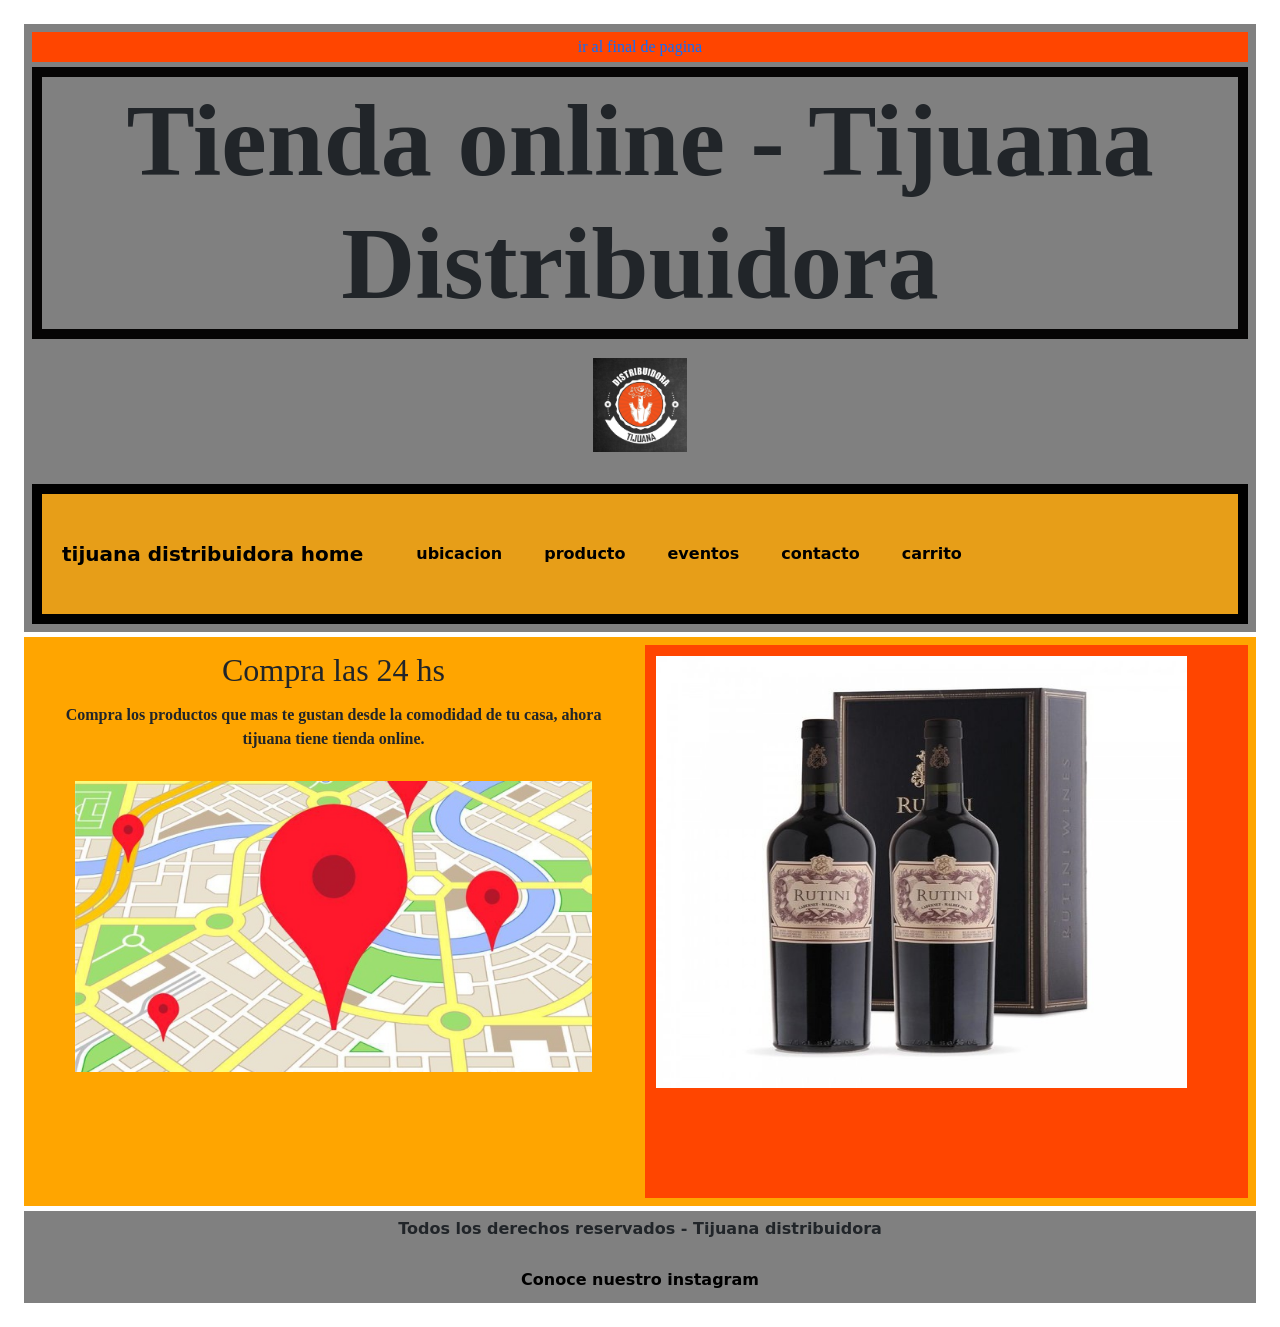
<file: tijuanapaginaparaproyectofinal-master/index.html>
<!DOCTYPE html>
<html lang="en">
<head>
    <meta charset="UTF-8">
    <meta http-equiv="X-UA-Compatible" content="IE=edge">
    <meta name="viewport" content="width=device-width, initial-scale=1.0">
    <!-- CSS only -->
    <link href="https://cdn.jsdelivr.net/npm/bootstrap@5.2.0-beta1/dist/css/bootstrap.min.css" rel="stylesheet" integrity="sha384-0evHe/X+R7YkIZDRvuzKMRqM+OrBnVFBL6DOitfPri4tjfHxaWutUpFmBp4vmVor" crossorigin="anonymous">
    <link rel="stylesheet" href="css/main.css">
    <title>tienda online</title>
    <meta name="keywords" content="contenidoPrincipal, santafe,bebidas">
    <meta name="description" content="home de la casa de bebidas mas grande de santa fe">
</head>
<body class="homeBody">
    <div class="contendorHome">
        <header class="headerHome">
        
            <a href="#piePagina" class="piePagina"> ir al final de pagina  </a>
            <h1> Tienda online - Tijuana Distribuidora </h1>
            <p class="centrarImagen" >
                <img src="img/logo .jpg" alt="logo tijuana"width="100px" height="100px" >
            </p>
            <nav class="navbar navbar-expand-lg navEventos navCarrito">
                <div class="container-fluid">
                  <a class="navbar-brand" href="#">tijuana distribuidora home</a>
                  <button class="navbar-toggler" type="button" data-bs-toggle="collapse" data-bs-target="#navbarSupportedContent" aria-controls="navbarSupportedContent" aria-expanded="false" aria-label="Toggle navigation">
                    <span class="navbar-toggler-icon"></span>
                  </button>
                  <div class="collapse navbar-collapse" id="navbarSupportedContent">
                    <ul class="navbar-nav me-auto mb-2 mb-lg-0">
                      <li class="nav-item">
                        <a class="nav-link active" aria-current="page" href="page/ubicacion.html">ubicacion</a>
                      </li>
                      <li class="nav-item">
                        <a class="nav-link active" href="page/productos.html">producto </a>
                      </li>
                      <li class="nav-item">
                        <a class="nav-link active" href="page/eventos.html">eventos </a>
                      </li>
                      <li class="nav-item">
                        <a class="nav-link active" href="page/contacto.html">contacto </a>
                      </li>
                      
                      <li class="nav-item">
                        <a class="nav-link active" href="page/carrito.html">carrito</a>
                      </li>
                      
                    </ul>
                  </div>
                </div>
              </nav>
    
        </header>
        
        <main class="seccionCentral">
            <div class="divSeccion">
                <h2> Compra las 24 hs </h2>
                <p> Compra los productos que mas te gustan  desde la comodidad de tu casa, ahora tijuana tiene tienda online.  </p>
                <p>
                    <img src="img/1446136907_063470_1446137018_noticia_normal.jpg" alt="imagen google maps" class="imagenMapa" width="90%" height="80%">
                </p>

            </div>
            <section class="sectionRutini">
    
                <img src="img/estuche rutini.jpg" alt="" width="90%" height="80%" class="imagenRutini">
            </section>
             
        </main>
        
        
    
        <footer class="footerHome" id="piePagina">
            <p>Todos los derechos reservados - Tijuana distribuidora </p>
            <a href="https://www.instagram.com/tijuana_distribuidora/" target="_blank">Conoce nuestro instagram </a>
        </footer>
    </div>
         <!-- JavaScript Bundle with Popper -->
         <script src="https://cdn.jsdelivr.net/npm/bootstrap@5.2.0/dist/js/bootstrap.bundle.min.js" integrity="sha384-A3rJD856KowSb7dwlZdYEkO39Gagi7vIsF0jrRAoQmDKKtQBHUuLZ9AsSv4jD4Xa" crossorigin="anonymous"></script>
</body>
</html>
</file>
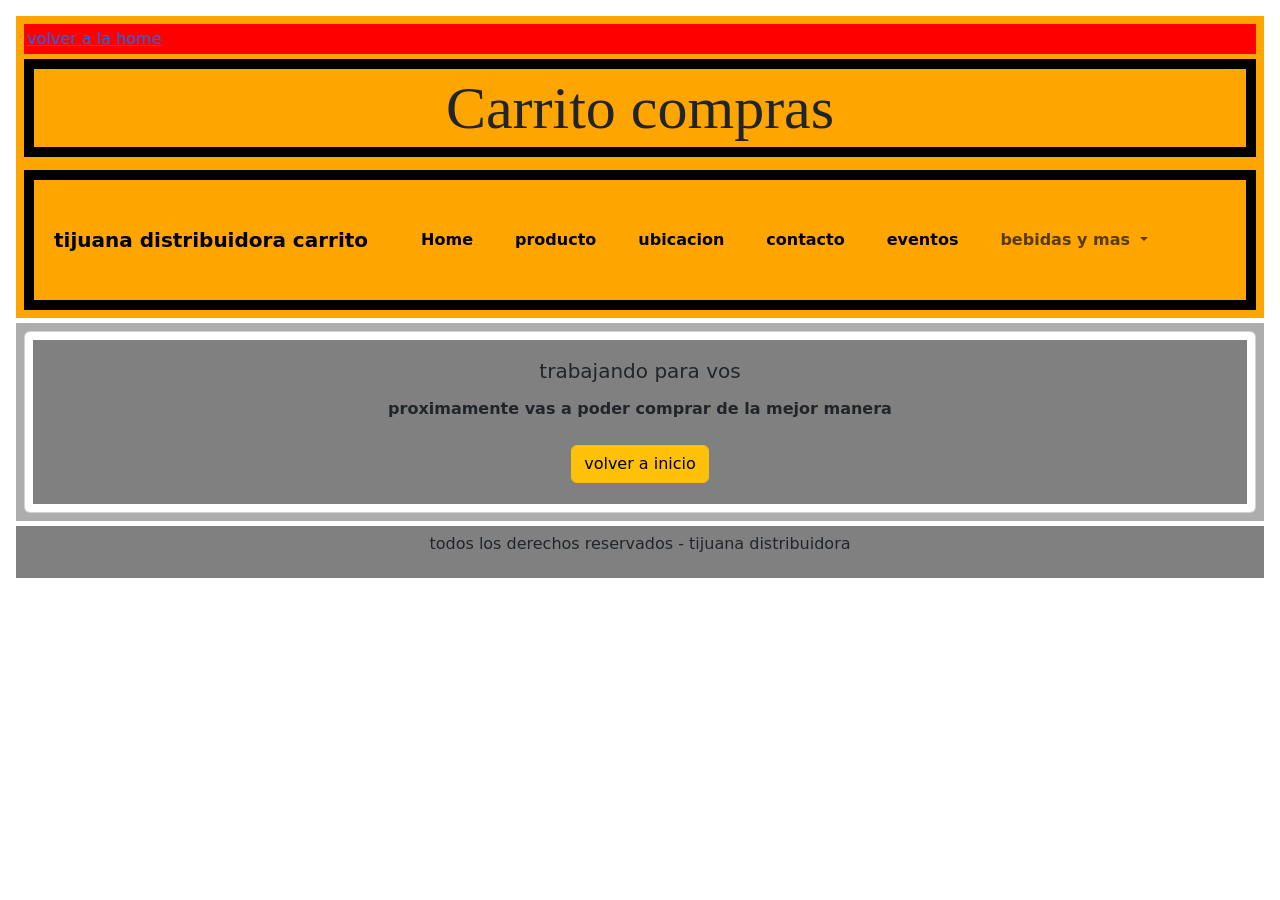
<file: tijuanapaginaparaproyectofinal-master/page/carrito.html>
<!DOCTYPE html>
<html lang="en">
<head>
  <meta charset="UTF-8">
  <meta http-equiv="X-UA-Compatible" content="IE=edge">
  <meta name="viewport" content="width=device-width, initial-scale=1.0">
  <!-- CSS only -->
  <link href="https://cdn.jsdelivr.net/npm/bootstrap@5.2.0-beta1/dist/css/bootstrap.min.css" rel="stylesheet" integrity="sha384-0evHe/X+R7YkIZDRvuzKMRqM+OrBnVFBL6DOitfPri4tjfHxaWutUpFmBp4vmVor" crossorigin="anonymous">

  <link rel="stylesheet" href="../css/main.css">
  <meta name="keywords" content="compras, online,drinks">
  <meta name="description" content="nuevo carrito de compras de tijuana">
  <title>carrito de compras- tijuana distribuidora </title>
</head>
<body>
      
    <header>

        <a href="../index.html" class="carritoPiePagina">volver a la home</a>
        <h1 class="carritoTitulo"> Carrito compras</h1>
        <nav class="navbar navbar-expand-lg navEventos navCarrito">
            <div class="container-fluid">
              <a class="navbar-brand" href="#">tijuana distribuidora carrito</a>
              <button class="navbar-toggler" type="button" data-bs-toggle="collapse" data-bs-target="#navbarSupportedContent" aria-controls="navbarSupportedContent" aria-expanded="false" aria-label="Toggle navigation">
                <span class="navbar-toggler-icon"></span>
              </button>
              <div class="collapse navbar-collapse" id="navbarSupportedContent">
                <ul class="navbar-nav me-auto mb-2 mb-lg-0">
                  <li class="nav-item">
                    <a class="nav-link active" aria-current="page" href="../index.html">Home</a>
                  </li>
                  <li class="nav-item">
                    <a class="nav-link active" href="productos.html">producto </a>
                  </li>
                  <li class="nav-item">
                    <a class="nav-link active" href="ubicacion.html">ubicacion </a>
                  </li>
                  <li class="nav-item">
                    <a class="nav-link active" href="contacto.html">contacto </a>
                  </li>
                  
                  <li class="nav-item">
                    <a class="nav-link active" href="eventos.html">eventos</a>
                  </li>

                  <li class="nav-item dropdown ">
                     <a class="nav-link dropdown-toggle" href="#" id="navbarDropdown" role="button"    data-bs-toggle="dropdown" aria-expanded="false">
                      bebidas y mas
                          </a>
                     <ul class="dropdown-menu " aria-labelledby="navbarDropdown">
                          <li><a class="dropdown-item" href="#"> golosinas</a></li>
                          <li><a class="dropdown-item" href="#">estuches</a></li>
                          <li><hr class="dropdown-divider"></li>
                          <li><a class="dropdown-item" href="#">bebidas</a></li>
                     </ul>
                  </li>
                  
                </ul>
              </div>
            </div>
          </nav>
    </header>
    <main>
      <div class="card">
        <div class="card-body">
          <h5 class="card-title">trabajando para vos</h5>
          <p class="card-text">proximamente vas a poder comprar de la mejor manera</p>
          <a href="../index.html" class="btn btn-warning">volver a inicio</a>
        </div>
      </div>
      
    </main>
    <footer>
        <p>todos los derechos reservados - tijuana distribuidora </p>
    </footer>   

    <!-- JavaScript Bundle with Popper -->
  <script src="https://cdn.jsdelivr.net/npm/bootstrap@5.2.0-beta1/dist/js/bootstrap.bundle.min.js" integrity="sha384-pprn3073KE6tl6bjs2QrFaJGz5/SUsLqktiwsUTF55Jfv3qYSDhgCecCxMW52nD2" crossorigin="anonymous"></script>
</body>
</html>
</file>
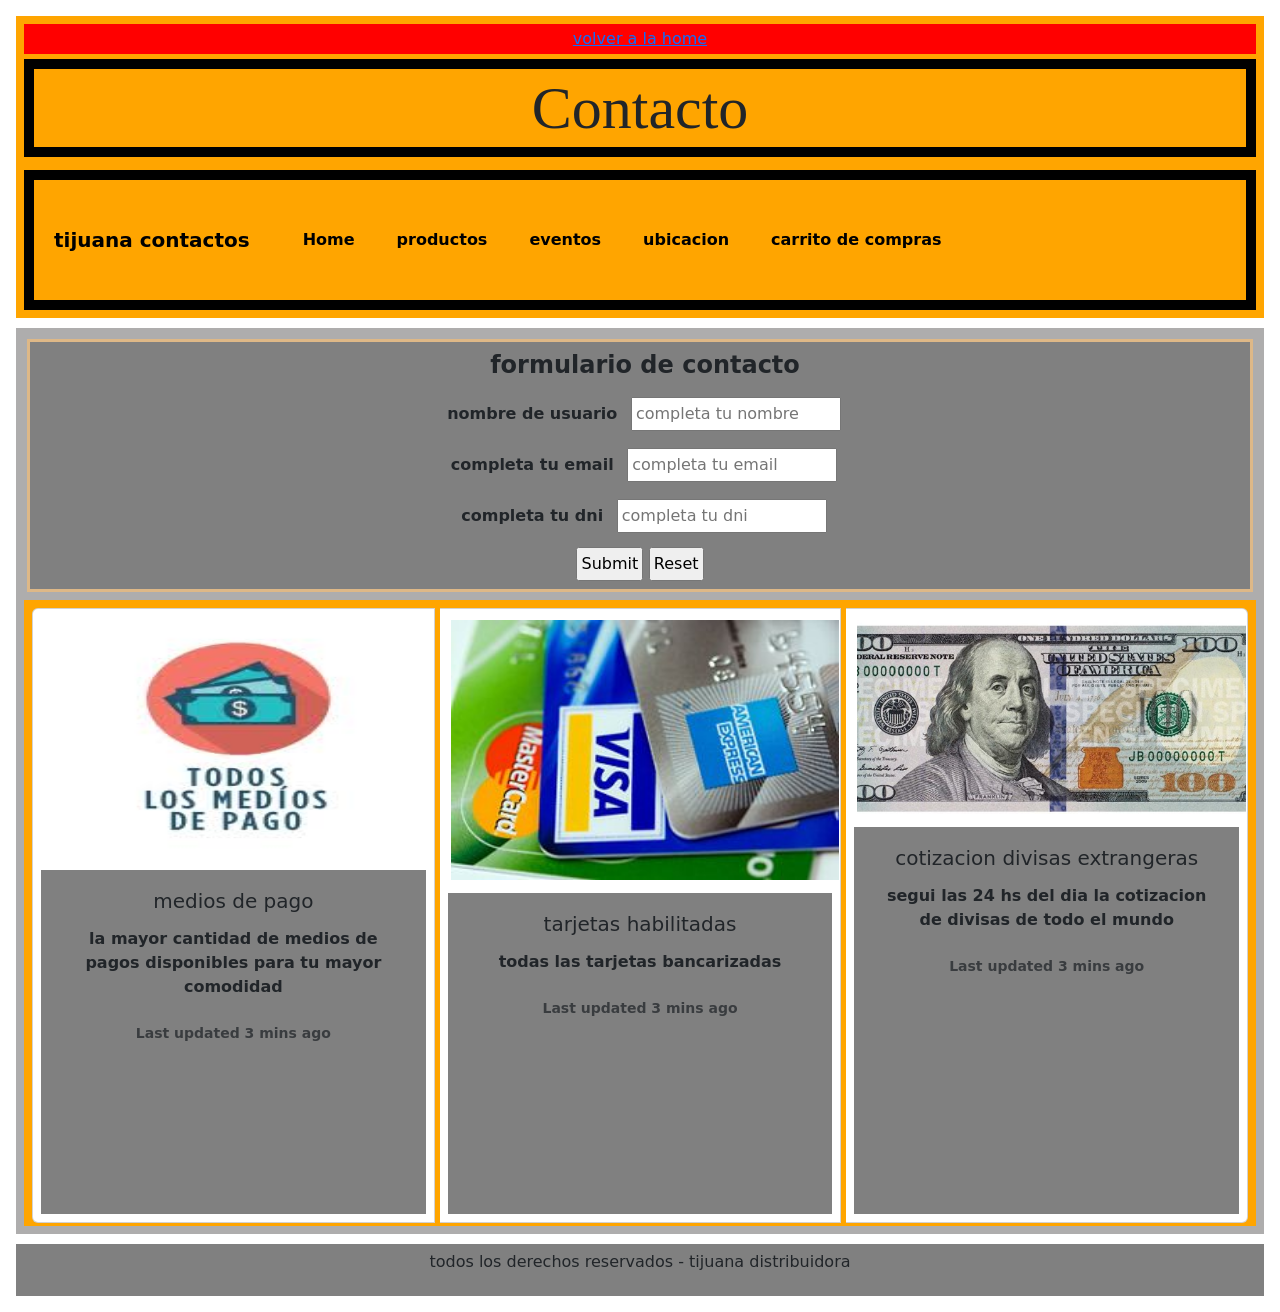
<file: tijuanapaginaparaproyectofinal-master/page/contacto.html>
<!DOCTYPE html>
<html lang="en">
<head>
    <meta charset="UTF-8">
    <meta http-equiv="X-UA-Compatible" content="IE=edge">
    <meta name="viewport" content="width=device-width, initial-scale=1.0">
    <!-- CSS only -->
    <link href="https://cdn.jsdelivr.net/npm/bootstrap@5.2.0/dist/css/bootstrap.min.css" rel="stylesheet" integrity="sha384-gH2yIJqKdNHPEq0n4Mqa/HGKIhSkIHeL5AyhkYV8i59U5AR6csBvApHHNl/vI1Bx" crossorigin="anonymous"> 
    <link rel="stylesheet" href="../css/main.css">
    <title>contacto - tijuana distribuidora </title>
    <meta name="keywords" content="formularios,aderite,clubdelvino">
    <meta name="description" content="contactos via online para atencion mas rapida">
</head>
<body class="bodyContacto">
    <header class="headerContacto">
        <a href="../index.html" class="contactoPiePagina">volver a la home</a>
        <h1 class="contactosTitulo"> Contacto</h1>
        <nav class="navbar navbar-expand-lg navContacto">
            <div class="container-fluid">
              <a class="navbar-brand" href="#">tijuana contactos</a>
              <button class="navbar-toggler" type="button" data-bs-toggle="collapse" data-bs-target="#navbarNav" aria-controls="navbarNav" aria-expanded="false" aria-label="Toggle navigation">
                <span class="navbar-toggler-icon"></span>
              </button>
              <div class="collapse navbar-collapse" id="navbarNav">
                <ul class="navbar-nav">
                  <li class="nav-item">
                    <a class="nav-link active" aria-current="page" href="../index.html">Home</a>
                  </li>
                  <li class="nav-item">
                    <a class="nav-link active" href="productos.html">productos</a>
                  </li>
                  <li class="nav-item">
                    <a class="nav-link active" href="eventos.html">eventos</a>
                  </li>
                  <li class="nav-item">
                    <a class="nav-link active" href="ubicacion.html">ubicacion</a>
                  </li>
                  <li class="nav-item">
                    <a class="nav-link active" href="carrito.html">carrito de compras</a>
                  </li>
                </ul>
              </div>
            </div>
          </nav>
    
    </header>
    <main class="mainContacto">
        <form action="">
            <fieldset class="tablaColor">
                <legend>formulario de contacto </legend>
                <div>
                    <label for="nombre">nombre de usuario </label>
                    <input type="text" name="nombre" placeholder="completa tu nombre ">
                </div>
                <div>
                    <label for="email">completa tu email</label>
                    <input type="email" name="email" placeholder="completa tu email">
                </div>
                <div>
                    <label for="dni">completa tu dni</label>
                    <input type="dni" name="dni" placeholder="completa tu dni ">
                </div>
                <div>
                    <input type="submit">
                    <input type="reset">
                </div>
            </fieldset>
        </form>
        <div class="card-group">
          <div class="card">
            <img src="../img/mediodepago.jpg" class="card-img-top" alt="todos los medios de pago " height="40%">
            <div class="card-body">
              <h5 class="card-title">medios de pago </h5>
              <p class="card-text">la mayor cantidad de medios de pagos disponibles para tu mayor comodidad</p>
              <p class="card-text"><small class="text-muted">Last updated 3 mins ago</small></p>
            </div>
          </div>
          <div class="card">
            <img src="../img/Three_credit_cards-_Visa,_Mastercard_and_American_Express.jpg" class="card-img-top" alt="...">
            <div class="card-body">
              <h5 class="card-title">tarjetas habilitadas</h5>
              <p class="card-text">todas las tarjetas bancarizadas </p>
              <p class="card-text"><small class="text-muted">Last updated 3 mins ago</small></p>
            </div>
          </div>
          <div class="card">
            <img src="../img/dolar.jpg" class="card-img-top" alt="..." >
            <div class="card-body">
              <h5 class="card-title">cotizacion divisas extrangeras </h5>
              <p class="card-text">segui las 24 hs del dia la cotizacion de divisas de todo el mundo </p>
              <p class="card-text"><small class="text-muted">Last updated 3 mins ago</small></p>
            </div>
          </div>
        </div>
       
    </main> 

   <footer class="footerContacto">
   <p>todos los derechos reservados - tijuana distribuidora </p>
   </footer>
  
 <!-- JavaScript Bundle with Popper -->
 <script src="https://cdn.jsdelivr.net/npm/bootstrap@5.2.0/dist/js/bootstrap.bundle.min.js" integrity="sha384-A3rJD856KowSb7dwlZdYEkO39Gagi7vIsF0jrRAoQmDKKtQBHUuLZ9AsSv4jD4Xa" crossorigin="anonymous"></script>
</body>
</html>
</file>
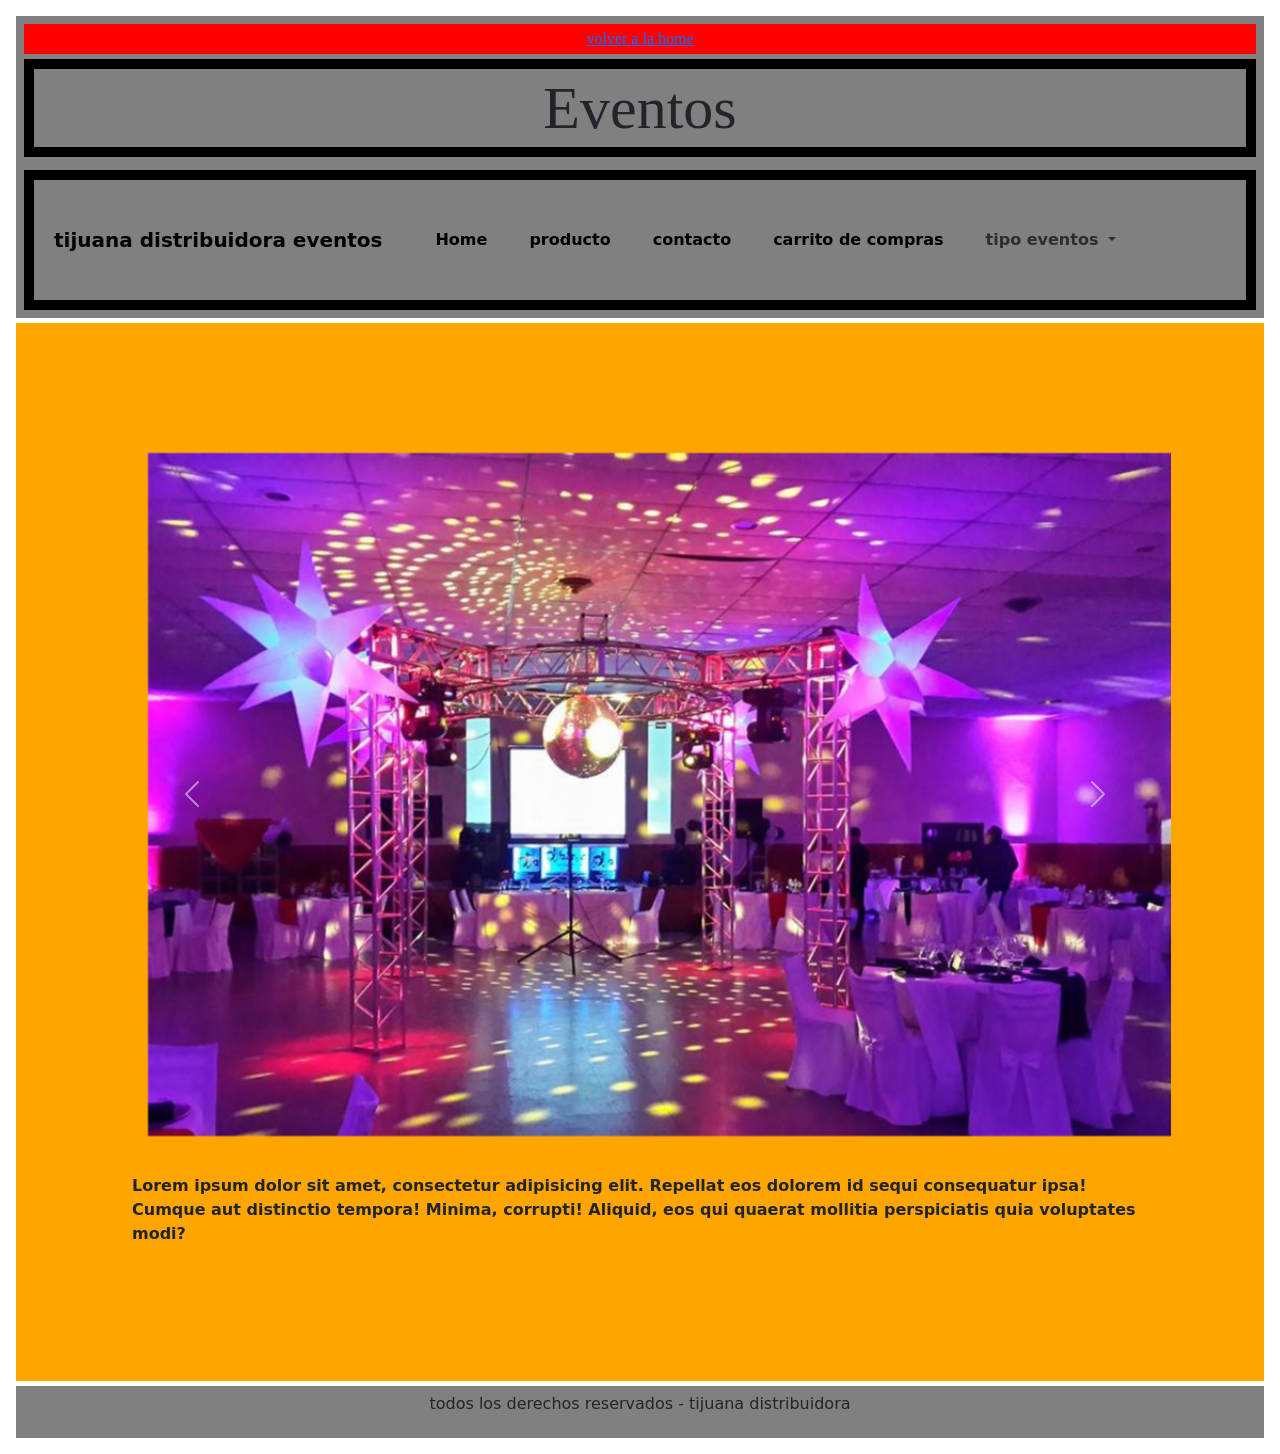
<file: tijuanapaginaparaproyectofinal-master/page/eventos.html>
<!DOCTYPE html>
<html lang="en">
<head>
    <meta charset="UTF-8">
    <meta http-equiv="X-UA-Compatible" content="IE=edge">
    <meta name="viewport" content="width=device-width, initial-scale=1.0">
    <!-- CSS only -->
    <link href="https://cdn.jsdelivr.net/npm/bootstrap@5.2.0-beta1/dist/css/bootstrap.min.css" rel="stylesheet" integrity="sha384-0evHe/X+R7YkIZDRvuzKMRqM+OrBnVFBL6DOitfPri4tjfHxaWutUpFmBp4vmVor" crossorigin="anonymous">

    <link rel="stylesheet" href="../css/main.css">
    <title>eventos - tijuana distribuidora </title>
    <meta name="keywords" content="eventos, diversion,barramovil">
    <meta name="description" content="los mejores eventos con nosotros">
</head>
<body class="bodyEventos">
    <header class="headerEventos">
        <a href="../index.html" class="eventosPiePagina">volver a la home</a>
        <h1 class="eventosTitulo"> Eventos </h1>
        <nav class="navbar navbar-expand-lg navEventos">
            <div class="container-fluid">
              <a class="navbar-brand" href="#">tijuana distribuidora eventos</a>
              <button class="navbar-toggler" type="button" data-bs-toggle="collapse" data-bs-target="#navbarSupportedContent" aria-controls="navbarSupportedContent" aria-expanded="false" aria-label="Toggle navigation">
                <span class="navbar-toggler-icon"></span>
              </button>
              <div class="collapse navbar-collapse" id="navbarSupportedContent">
                <ul class="navbar-nav me-auto mb-2 mb-lg-0">
                  <li class="nav-item">
                    <a class="nav-link active" aria-current="page" href="../index.html">Home</a>
                  </li>
                  <li class="nav-item">
                    <a class="nav-link active" href="productos.html">producto </a>
                  </li>
                  <li class="nav-item">
                    <a class="nav-link active" href="contacto.html">contacto </a>
                  </li>
                  
                  <li class="nav-item">
                    <a class="nav-link active" href="carrito.html">carrito de compras</a>
                  </li>

                  <li class="nav-item dropdown ">
                     <a class="nav-link dropdown-toggle" href="#" id="navbarDropdown" role="button"    data-bs-toggle="dropdown" aria-expanded="false">
                      tipo eventos 
                          </a>
                     <ul class="dropdown-menu " aria-labelledby="navbarDropdown">
                          <li><a class="dropdown-item" href="#"> a consignacion</a></li>
                          <li><a class="dropdown-item" href="#">empresariales</a></li>
                          <li><hr class="dropdown-divider"></li>
                          <li><a class="dropdown-item" href="#">barras moviles</a></li>
                     </ul>
                  </li>
                  
                </ul>
              </div>
            </div>
          </nav>

    </header>
    <main class="conteiner-fluid" >
      <div class="row">
        <div id="carouselExampleControls" class="carousel slide col-12" data-bs-ride="carousel">
          <div class="carousel-inner">
            <div class="carousel-item active">
              <img src="../img/imagen salon.jpeg" class="d-block w-100 col-sm-12 col-md-4 col-lg-1" alt="...">
            </div>
            <div class="carousel-item">
              <img src="../img/evento empresariales.jpg" class="d-block w-100 col-sm-12 col-md-4 col-lg-1 " alt="...">
            </div>
            <div class="carousel-item">
              <img src="../img/barra bebida.jpg" class="d-block w-100 col-sm-12 col-md-4 col-lg-1" alt="...">
            </div>
          </div>
          <button class="carousel-control-prev" type="button" data-bs-target="#carouselExampleControls" data-bs-slide="prev">
            <span class="carousel-control-prev-icon" aria-hidden="true"></span>
            <span class="visually-hidden">Previous</span>
          </button>
          <button class="carousel-control-next" type="button" data-bs-target="#carouselExampleControls" data-bs-slide="next">
            <span class="carousel-control-next-icon" aria-hidden="true"></span>
            <span class="visually-hidden">Next</span>
          </button>
        </div>
        <div class="col-12">
          <p>Lorem ipsum dolor sit amet, consectetur adipisicing elit. Repellat eos dolorem id sequi consequatur ipsa! Cumque aut distinctio tempora! Minima, corrupti! Aliquid, eos qui quaerat mollitia perspiciatis quia voluptates modi?</p>
        </div>
      </div>
    </main>  
    
    <footer>
        <p>todos los derechos reservados - tijuana distribuidora </p>
    </footer>

 <!-- JavaScript Bundle with Popper -->
  <script src="https://cdn.jsdelivr.net/npm/bootstrap@5.2.0-beta1/dist/js/bootstrap.bundle.min.js" integrity="sha384-pprn3073KE6tl6bjs2QrFaJGz5/SUsLqktiwsUTF55Jfv3qYSDhgCecCxMW52nD2" crossorigin="anonymous"></script>

</body>
</html>
</file>
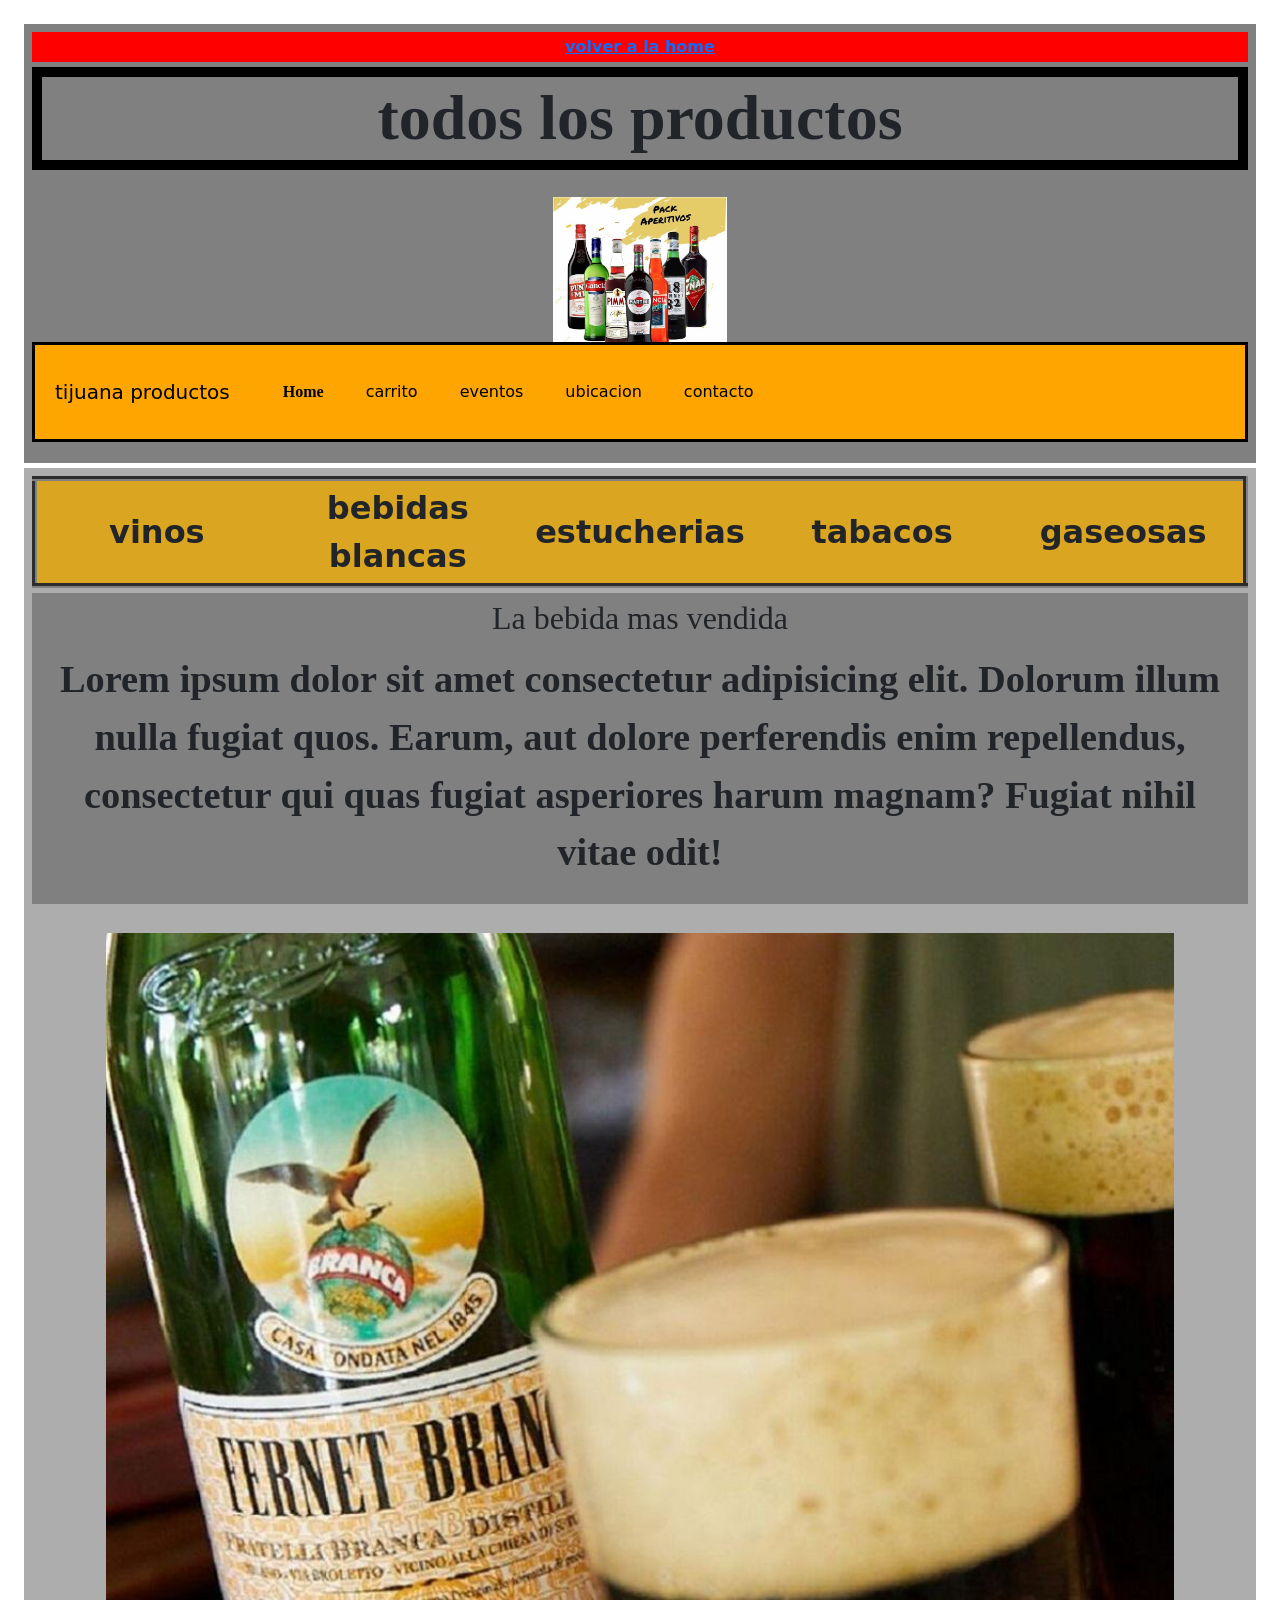
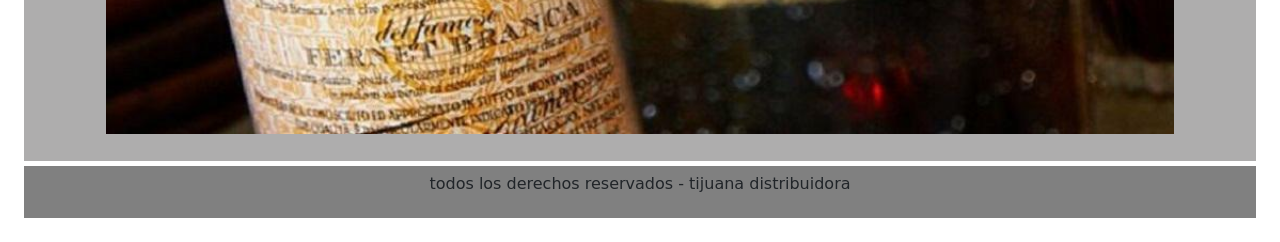
<file: tijuanapaginaparaproyectofinal-master/page/productos.html>
<!DOCTYPE html>
<html lang="en">
<head>
    <meta charset="UTF-8">
    <meta http-equiv="X-UA-Compatible" content="IE=edge">
    <meta name="viewport" content="width=device-width, initial-scale=1.0">
    <!-- CSS only -->
    <link href="https://cdn.jsdelivr.net/npm/bootstrap@5.2.0/dist/css/bootstrap.min.css" rel="stylesheet" integrity="sha384-gH2yIJqKdNHPEq0n4Mqa/HGKIhSkIHeL5AyhkYV8i59U5AR6csBvApHHNl/vI1Bx" crossorigin="anonymous"> 
    <link rel="stylesheet" href="../css/main.css">
    <title>productos- tijuana distribuidora</title>
    <meta name="keywords" content="almayorista, alminorista,variedad">
    <meta name="description" content="la mayor variedad de productos">
</head>
<body>
    <div class="contenedorProductos">
        <header class="headerProducto">
            <a href="../index.html" class="productosPiePagina">volver a la home</a>
            <h1 class="productosTitulo"> todos los productos</h1>
            <div>
                <p class="aperitivosProductos">
                    <img src="../img/aperitivosvarios.jpg" alt="" width="15%" height="40%" class="imagenAperitivos" >   
                </p>
                
            </div>
            <nav class="navbar navbar-expand-lg  navProductos">
                <div class="container-fluid">
                  <a class="navbar-brand" href="#">tijuana productos</a>
                  <button class="navbar-toggler" type="button" data-bs-toggle="collapse" data-bs-target="#navbarNav" aria-controls="navbarNav" aria-expanded="false" aria-label="Toggle navigation">
                    <span class="navbar-toggler-icon"></span>
                  </button>
                  <div class="collapse navbar-collapse" id="navbarNav">
                    <ul class="navbar-nav">
                      <li class="nav-item navproductos">
                        <a class="nav-link active" aria-current="page" href="../index.html">Home</a>
                      </li>
                      <li class="nav-item">
                        <a class="nav-link active" href="carrito.html">carrito</a>
                      </li>
                      <li class="nav-item">
                        <a class="nav-link active" href="eventos.html">eventos</a>
                      </li>
                      <li class="nav-item">
                        <a class="nav-link active" href="ubicacion.html">ubicacion</a>
                      </li>
                      <li class="nav-item">
                        <a class="nav-link active" href="contacto.html">contacto</a>
                      </li>
                    </ul>
                  </div>
                </div>
              </nav>
        </header>
       
        <main class="mainProductos">
                <table border="5" class="tablaProductos">
                    <tbody>
                        <tr>
                            <td>
                                vinos
            
                            </td>
                            <td>
                                bebidas blancas 
                            </td>
                            <td>
                               estucherias
                            </td>
                            <td>
                                tabacos
                            </td>
                            <td>
                                gaseosas
                            </td>
                        </tr>
                    </tbody>
                </table>
            <div class="fernetProductosTitulo">
                <h2> La bebida mas vendida</h2>
                <p>Lorem ipsum dolor sit amet consectetur adipisicing elit. Dolorum illum nulla fugiat quos. Earum, aut dolore perferendis enim repellendus, consectetur qui quas fugiat asperiores harum magnam? Fugiat nihil vitae odit!</p>
            </div>
            <div class="contenedorMultimedia" >
                <div class="contenedorProductosImg">
                    <img src="../img/multimedia.normal.8ba7263328f1ab97.6665726e6574206272616e63612066616b65206e6577735f6e6f726d616c2e6a7067.jpg" alt="foto de fernet" class="fernetProductos"width="90%" height="80%" >
                </div>
            </div>
            
        
        </main>
        <footer class="footerProductos">
            <p>todos los derechos reservados - tijuana distribuidora </p>
        </footer>
    </div>
  
     <!-- JavaScript Bundle with Popper -->
     <script src="https://cdn.jsdelivr.net/npm/bootstrap@5.2.0/dist/js/bootstrap.bundle.min.js" integrity="sha384-A3rJD856KowSb7dwlZdYEkO39Gagi7vIsF0jrRAoQmDKKtQBHUuLZ9AsSv4jD4Xa" crossorigin="anonymous"></script>
</body>
</html>
</file>
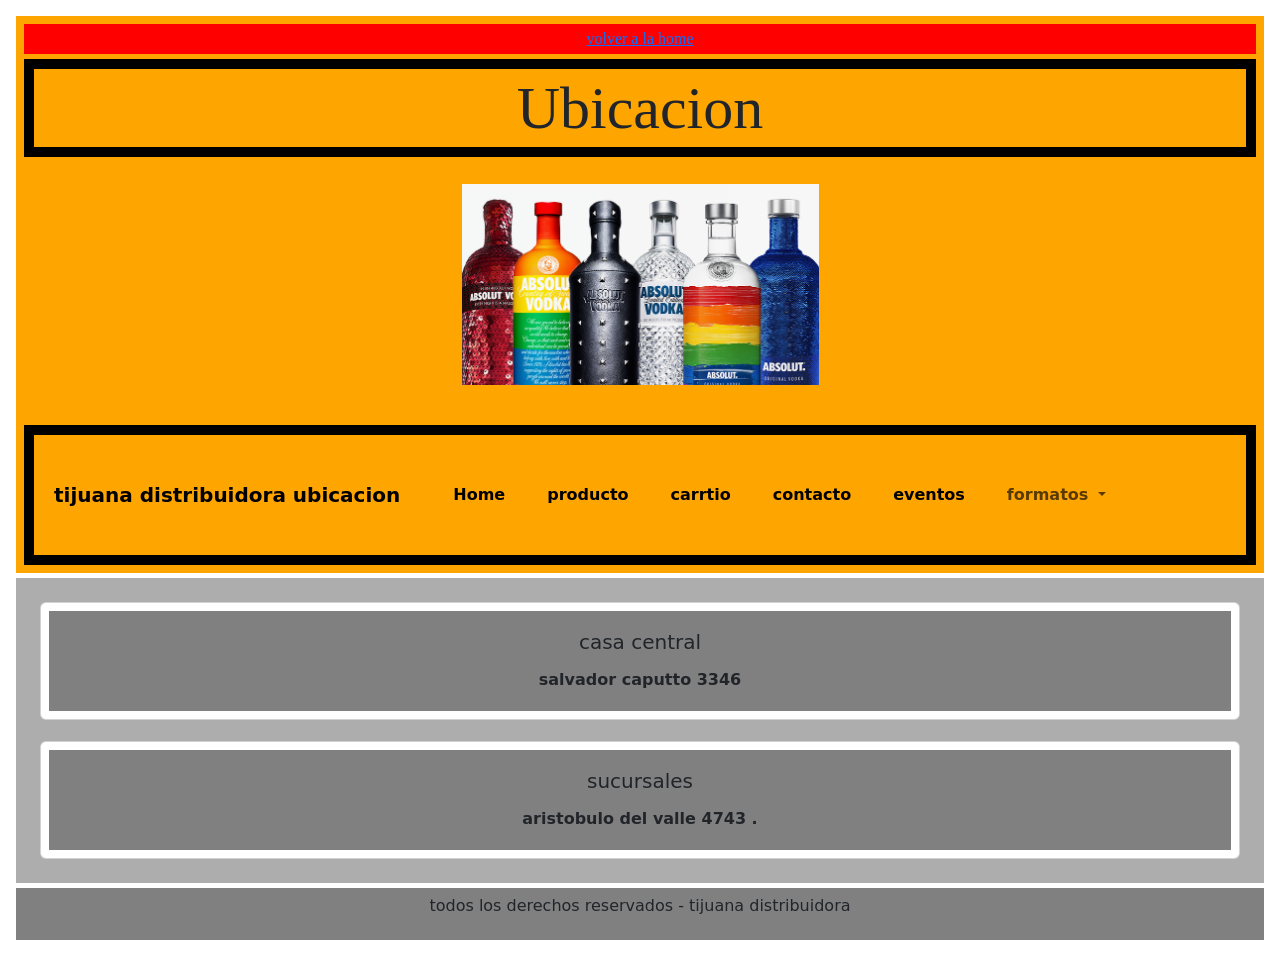
<file: tijuanapaginaparaproyectofinal-master/page/ubicacion.html>
<!DOCTYPE html>
<html lang="en">
<head>
    <meta charset="UTF-8">
    <meta http-equiv="X-UA-Compatible" content="IE=edge">
    <meta name="viewport" content="width=device-width, initial-scale=1.0">
      <!-- CSS only -->
      <link href="https://cdn.jsdelivr.net/npm/bootstrap@5.2.0-beta1/dist/css/bootstrap.min.css" rel="stylesheet" integrity="sha384-0evHe/X+R7YkIZDRvuzKMRqM+OrBnVFBL6DOitfPri4tjfHxaWutUpFmBp4vmVor" crossorigin="anonymous">

    <link rel="stylesheet" href="../css/main.css">
    <title>ubicacion- tijuana distribuidora</title>
    <meta name="keywords" content="cercania, centro,norte">
    <meta name="description" content="siempre un tijuana cerca tuyo ">
</head>
<body class="bodyUbi">
  
    <header class="headerUbi">
      <a href="../index.html" class="ubicacionPiePagina">volver a la home</a>
      <h1 class="ubicacionTitulo"> Ubicacion</h1>
      <div>
          <p class="absolutImagen">
              <img src="../img/absolut.png" alt="bebidas" width="30%" >  
          </p>
      </div>
      <nav class="navbar navbar-expand-lg navEventos navCarrito">
          <div class="container-fluid">
            <a class="navbar-brand" href="#">tijuana distribuidora ubicacion</a>
            <button class="navbar-toggler" type="button" data-bs-toggle="collapse" data-bs-target="#navbarSupportedContent" aria-controls="navbarSupportedContent" aria-expanded="false" aria-label="Toggle navigation">
              <span class="navbar-toggler-icon"></span>
            </button>
            <div class="collapse navbar-collapse" id="navbarSupportedContent">
              <ul class="navbar-nav me-auto mb-2 mb-lg-0">
                <li class="nav-item">
                  <a class="nav-link active" aria-current="page" href="../index.html">Home</a>
                </li>
                <li class="nav-item">
                  <a class="nav-link active" href="productos.html">producto </a>
                </li>
                <li class="nav-item">
                  <a class="nav-link active" href="carrito.html">carrtio </a>
                </li>
                <li class="nav-item">
                  <a class="nav-link active" href="contacto.html">contacto </a>
                </li>
                
                <li class="nav-item">
                  <a class="nav-link active" href="eventos.html">eventos</a>
                </li>

                <li class="nav-item dropdown ">
                   <a class="nav-link dropdown-toggle" href="#" id="navbarDropdown" role="button"    data-bs-toggle="dropdown" aria-expanded="false">
                    formatos
                        </a>
                   <ul class="dropdown-menu " aria-labelledby="navbarDropdown">
                        <li><a class="dropdown-item" href="#"> vinotecas</a></li>
                        <li><a class="dropdown-item" href="#">varios</a></li>
                        <li><hr class="dropdown-divider"></li>
                        <li><a class="dropdown-item" href="#">locales</a></li>
                   </ul>
                </li>
                
              </ul>
            </div>
          </div>
        </nav> 
   </header>
   <main class="mainUbicacion">
     <div class="cartasUbi">
       <div class="col">
         <div class="card">
           <div class="card-body">
             <h5 class="card-title">casa central</h5>
             <p class="card-text">salvador caputto 3346 </p>
           </div>
         </div>
      </div>
       <div >
         <div class="card">
           <div class="card-body">
             <h5 class="card-title">sucursales</h5>
             <p class="card-text">aristobulo del valle 4743 .</p>
           </div>
         </div>
       </div>
     </div>
   </main>
   <footer class="footerUbi">
      <p>todos los derechos reservados - tijuana distribuidora </p>
   </footer>
   

 <!-- JavaScript Bundle with Popper -->
  <script src="https://cdn.jsdelivr.net/npm/bootstrap@5.2.0/dist/js/bootstrap.bundle.min.js" integrity="sha384-A3rJD856KowSb7dwlZdYEkO39Gagi7vIsF0jrRAoQmDKKtQBHUuLZ9AsSv4jD4Xa" crossorigin="anonymous"></script>
</body>
</html>
</file>
<file: tijuanapaginaparaproyectofinal-master/css/main.css>
/*estilos home*/
* {
  padding: 3px;
  margin: 5px;
  box-sizing: border-box; }

/*agregando variables */
body .headerHome {
  display: grid;
  grid-template-columns: 7fr;
  grid-template-rows: 2.5fr;
  grid-template-areas: " headerHome ";
  background-color: grey;
  grid-area: headerhome;
  display: flex;
  flex-direction: column;
  flex-wrap: wrap; }
  body .headerHome .piePagina {
    background-color: orangered;
    text-align: center;
    font-family: 'Times New Roman', Times, serif;
    list-style: none;
    text-decoration: none; }
  body .headerHome h1 {
    text-align: center;
    font-family: 'Times New Roman', Times, serif;
    font-weight: bold;
    font-size: 8vw;
    border: 10px solid #060505;
    justify-content: center; }
  body .headerHome p {
    text-align: center; }
  body .headerHome .navEventos {
    font-weight: bold;
    background-color: #e79e18; }

body .seccionCentral {
  display: grid;
  grid-template-columns: 3.5fr 3.5fr;
  grid-template-rows: 3.5fr;
  grid-template-areas: " divSeccion sectionRutini ";
  background-color: orange;
  grid-area: seccionCentral;
  font-weight: bold; }
  body .seccionCentral h2 {
    text-align: center;
    font-family: 'Times New Roman', Times, serif; }
  body .seccionCentral p {
    text-align: center;
    font-family: 'Times New Roman', Times, serif; }
  body .seccionCentral section {
    display: flex;
    background-color: orangered; }
  body .seccionCentral .imagenRutini {
    animation-name: imagenRutini;
    animation-iteration-count: infinite;
    animation-duration: 5s; }

@keyframes imagenRutini {
  from {
    transform: scale(0); }
  to {
    transform: scale(0.5); } }
  body .seccionCentral .sectionRutini {
    grid-area: sectionRutini;
    align-items: center;
    justify-content: center;
    display: block; }

body .footerHome {
  display: grid;
  grid-template-columns: 7fr;
  grid-template-rows: 1fr;
  grid-template-areas: " footerHome ";
  background-color: grey;
  text-align: center;
  grid-area: footer;
  font-weight: bold; }
  body .footerHome a {
    text-decoration: none;
    color: black;
    font-size: bold; }

@media screen and (max-width: 600px) {
  body .contendorHome .headerHome {
    display: grid;
    grid-template-columns: 7fr;
    grid-template-rows: 2.5fr;
    grid-template-areas: " headerHome "; }
  body .contendorHome .seccionCentral {
    display: grid;
    grid-template-columns: 7fr;
    grid-template-rows: 3.5fr 3.5fr;
    grid-template-areas: " divSeccion" "sectionRutini"; }
  body .contendorHome .footerHome {
    display: grid;
    grid-template-columns: 7fr;
    grid-template-rows: 1fr;
    grid-template-areas: " footerHome "; }
  body .headerHome {
    background-color: orange; }
  body .menu {
    background-color: black; } }

@media screen and (max-width: 399px) {
  body .sectionRutini {
    display: none; }
  body .contendorHome .seccionCentral {
    display: grid;
    grid-template-columns: 7fr;
    grid-template-rows: 3.5fr;
    grid-template-areas: " divSeccion"; } }

/*estilos ubicacion*/
body header {
  grid-area: headerUbi;
  background-color: orange; }
  body header .ubicacionPiePagina {
    background-color: red;
    text-align: center;
    font-family: 'Times New Roman', Times, serif; }
  body header .absolutImagen {
    text-align: center; }
  body header .ubicacionTitulo {
    text-align: center;
    font-family: 'Times New Roman', Times, serif;
    font-size: 60px;
    border: 10px solid black; }

body main {
  background-color: #aeadad;
  font-weight: bold; }

@media screen and (max-width: 600px) {
  body .bodyUbi header {
    background-color: grey; } }

@media screen and (max-width: 399px) {
  body .bodyUbi {
    background-color: whitesmoke; } }

/*estilos productos*/
body div .headerProducto {
  display: grid;
  grid-template-columns: 7fr;
  grid-template-rows: 7fr;
  grid-template-areas: " headerProducto ";
  grid-area: headerProducto;
  display: flex;
  flex-wrap: wrap;
  background-color: grey; }
  body div .headerProducto .productosPiePagina {
    background-color: red;
    font-weight: bold;
    text-align: center; }
  body div .headerProducto .productosTitulo {
    text-align: center;
    font-family: 'Times New Roman', Times, serif;
    font-weight: bold;
    font-size: 5vw;
    border: 10px solid black; }
  body div .headerProducto .container-fluid {
    background-color: orange;
    justify-content: space-evenly;
    border: 3px solid black; }
    body div .headerProducto .container-fluid .navproductos {
      text-align: center;
      font-family: 'Times New Roman', Times, serif;
      font-weight: bold; }
  body div .headerProducto .aperitivosProductos {
    text-align: center; }
  body div .headerProducto .imagenAperitivos {
    animation-name: imagenAperitivos;
    animation-iteration-count: infinite;
    animation-duration: 5s; }

@keyframes imagenAperitivos {
  from {
    transform: scale(0); }
  to {
    transform: scale(0.7); } }

body div .mainProductos {
  display: grid;
  grid-template-columns: 7fr;
  grid-template-rows: 1fr 1fr 2.5fr;
  display: flex;
  flex-wrap: wrap;
  flex-direction: row;
  justify-content: center;
  align-items: center;
  grid-template-areas: "tablaProductos"  "fernetProductosTitulo" "contenedorMultimedia "; }
  body div .mainProductos .tablaAlinerar {
    text-align: center;
    table-layout: none;
    font-weight: bold; }
  body div .mainProductos .tablaProductos {
    grid-area: tablaProductos; }
  body div .mainProductos .tablaProductos td {
    font-size: 2.5vw; }
  body div .mainProductos .tablaProductos {
    background-color: goldenrod;
    text-align: center;
    width: 100%;
    height: 100%;
    table-layout: fixed;
    margin-bottom: 0px;
    font-weight: bold; }
  body div .mainProductos .fernetProductosTitulo:hover {
    transform: scale(3);
    transform: translate(20px, 40px);
    background-image: linear-gradient(to left, white, right); }
  body div .mainProductos .fernetProductosTitulo {
    background-color: grey;
    font-size: 3vw;
    text-align: center;
    font-family: 'Times New Roman', Times, serif;
    align-items: center;
    margin-top: 5px; }
  body div .mainProductos .contenedorProductosImg {
    text-align: center;
    grid-area: contenedorProductosImg; }
  body div .mainProductos .contenedorMultimedia {
    grid-area: contenedorMultimedia;
    width: 100%; }

body div .footerProductos {
  display: grid;
  grid-template-columns: 7fr;
  grid-template-rows: 1fr;
  grid-template-areas: "footerProductos";
  grid-area: footerProductos;
  background-color: grey; }

@media screen and (max-width: 600px) {
  body body {
    background-color: burlywood; }
  body .contenedorMultimedia {
    display: none; }
  body .contendorProductos .mainProductos {
    display: grid;
    grid-template-columns: 7fr;
    grid-template-rows: 2.25fr 2.25fr;
    grid-template-areas: "tablaProductos"  "fernetProductosTitulo"; } }

@media screen and (max-width: 399px) {
  body body {
    background-color: whitesmoke; } }

/*estilos eventos*/
body .headerEventos {
  background-color: grey;
  display: flex;
  flex-direction: column; }
  body .headerEventos .eventosPiePagina {
    background-color: red;
    text-align: center;
    font-family: 'Times New Roman', Times, serif;
    align-items: center; }
  body .headerEventos .eventosTitulo {
    text-align: center;
    font-family: 'Times New Roman', Times, serif;
    font-size: 60px;
    border: 10px solid black; }
  body .headerEventos .navEventos {
    background-color: grey;
    font-weight: bold;
    border: 10px solid black; }

body .conteiner-fluid {
  background-color: orange;
  padding: 100px; }

body footer {
  background-color: grey;
  text-align: center; }

@media screen and (max-width: 600px) {
  body .bodyEventos {
    background-color: grey; } }

@media screen and (max-width: 399px) {
  body .bodyEventos {
    background-color: whitesmoke; } }

/*estilos contacto*/
.bodyContacto {
  display: grid;
  grid-template-columns: 2fr;
  grid-template-rows: 0.3fr 1.6fr 0.1fr;
  grid-template-areas: "headerContacto" "mainContacto" "footerContacto"; }
  .bodyContacto .headerContacto {
    grid-area: headerContacto;
    text-align: center;
    display: flex; }
    .bodyContacto .headerContacto .contactoPiePagina {
      background-color: red; }
    .bodyContacto .headerContacto .contactosTitulo {
      text-align: center;
      font-family: 'Times New Roman', Times, serif;
      font-size: 60px;
      border: 10px solid black; }
    .bodyContacto .headerContacto .navContacto {
      justify-content: center;
      border: 10px solid black;
      font-weight: bold; }
  .bodyContacto .mainContacto {
    grid-area: mainContacto; }
    .bodyContacto .mainContacto .tablaColor {
      background-color: grey;
      text-align: center;
      border: 3px solid burlywood;
      text-shadow: 1px black;
      margin-top: 0px; }
    .bodyContacto .mainContacto .card-group {
      background-color: orange;
      grid-area: card-group; }
  .bodyContacto .footerContacto {
    grid-area: footerContacto;
    background-color: grey;
    text-align: center; }

@media screen and (max-width: 600px) {
  .bodyContacto {
    background-color: grey; }
  .card-group {
    display: none; } }

@media screen and (max-width: 300px) {
  .bodyContacto {
    background-color: whitesmoke; }
  .contactosTitulo {
    font-size: small;
    font-weight: bold;
    color: grey; } }

/*estilos carrito compra*/
body header {
  display: flex;
  flex-direction: column; }
  body header .carritoPiePagina {
    background-color: red; }
  body header .carritoTitulo {
    text-align: center;
    font-family: 'Times New Roman', Times, serif;
    font-size: 60px;
    border: 10px solid black; }
  body header .navCarrito {
    border: 10px solid black;
    font-weight: bold; }
  body header .listaCarrito {
    background-color: black;
    color: whitesmoke;
    list-style: none;
    text-decoration: none;
    font-size: bold; }

body main .card-body {
  text-align: center;
  background-color: grey; }

@media screen and (max-width: 600px) {
  body body {
    background-color: grey; } }

@media screen and (max-width: 399px) {
  body body {
    background-color: whitesmoke; } }
</file>
